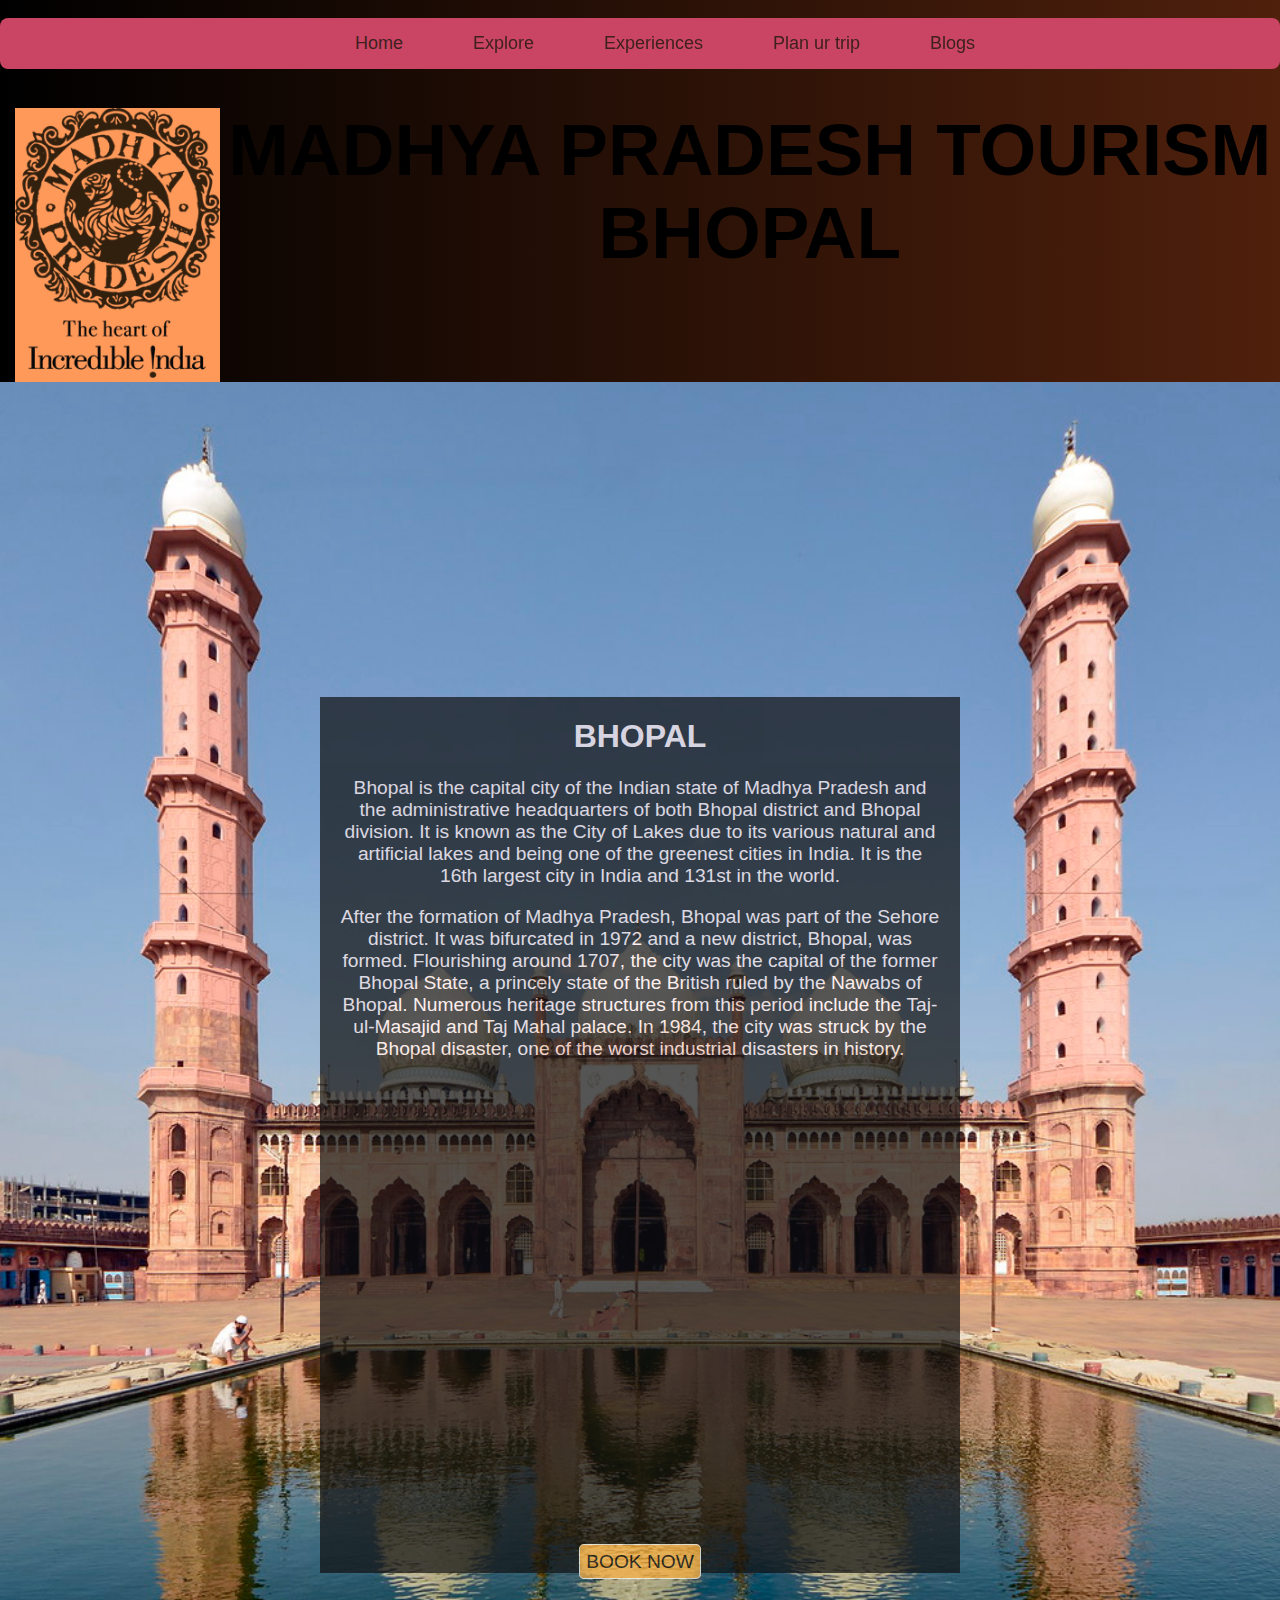
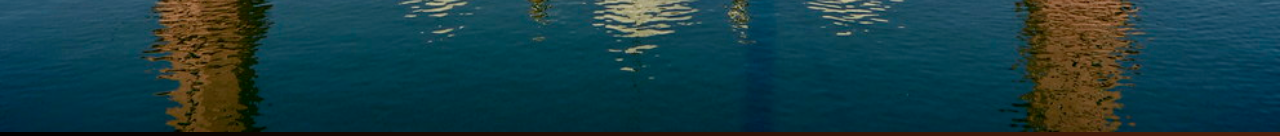
<file: bhopal.html>
<!DOCTYPE html>
<html lang="en">

<head>
    <meta charset="UTF-8">
    <meta http-equiv="X-UA-Compatible" content="IE=edge">
    <meta name="viewport" content="width=device-width, initial-scale=1.0">
    <title>Visit Bhopal</title>
    <link rel="stylesheet" href="styles.css">
    <link rel="icon" href="logo.png">
    <style media="screen">
        body {
            background-image: linear-gradient( to right, rgb(0, 0, 0), rgb(79, 32, 12));
        }
        
        .container1 {
            position: relative;
            font-family: Arial;
        }
        
        .text-block {
            position: absolute;
            bottom: 18vh;
            right: 25vw;
            background-color: rgb(15, 15, 15);
            color: rgb(255, 235, 235);
            padding-left: 20px;
            padding-right: 20px;
            opacity: 70%;
            width: 50vw;
            height: fit-content;
        }
        
        iframe {
            opacity: 100%;
        }
    </style>
</head>

<body style="text-align:center;background-color: black;"><br>
    <ul>
        <li><a href="#">Home</a></li>
        <li><a href="#">Explore</a></li>
        <li><a href="#">Experiences</a></li>
        <li><a href="#">Plan ur trip</a></li>
        <li><a href="#">Blogs</a></li>
    </ul>
    <div class="container1">
        <div id="head1" style="float: left; margin-left:1.2vw; margin-top: 10vh;"> <img src="mplogo.jpg" alt="oops" style="height: 30vh;"></div>
        <br><br><br><br><br>
        <h2 class="title">
            <span class="title-word title-word-1">MADHYA</span>
            <span class="title-word title-word-2">PRADESH</span>
            <span class="title-word title-word-3">TOURISM</span><br>
            <span class="title-word title-word-4">BHOPAL</span>
        </h2>
    </div>
    <br>
    <div class="container1">
        <img src="bhopal.jpg" style="height:150vh ;width: 100%;">
        <div class="text-block">
            <h1 style="font-family:'Trebuchet MS', 'Lucida Sans Unicode', 'Lucida Grande', 'Lucida Sans', Arial, sans-serif;">BHOPAL</h1>
            <p style="font-size: 1.5vw; font-family:'Gill Sans', 'Gill Sans MT', Calibri, 'Trebuchet MS', sans-serif">Bhopal is the capital city of the Indian state of Madhya Pradesh and the administrative headquarters of both Bhopal district and Bhopal division. It is known as the City of Lakes due to its various natural and artificial lakes and being one
                of the greenest cities in India. It is the 16th largest city in India and 131st in the world. </p>
            <p style="font-size: 1.5vw;font-family:'Gill Sans', 'Gill Sans MT', Calibri, 'Trebuchet MS', sans-serif">After the formation of Madhya Pradesh, Bhopal was part of the Sehore district. It was bifurcated in 1972 and a new district, Bhopal, was formed. Flourishing around 1707, the city was the capital of the former Bhopal State, a princely state
                of the British ruled by the Nawabs of Bhopal. Numerous heritage structures from this period include the Taj-ul-Masajid and Taj Mahal palace. In 1984, the city was struck by the Bhopal disaster, one of the worst industrial disasters in
                history.
            </p>
            <iframe src="https://www.google.com/maps/embed?pb=!1m18!1m12!1m3!1d234700.74934683295!2d77.40589145!3d23.199409700000004!2m3!1f0!2f0!3f0!3m2!1i1024!2i768!4f13.1!3m3!1m2!1s0x397c428f8fd68fbd%3A0x2155716d572d4f8!2sBhopal%2C%20Madhya%20Pradesh!5e0!3m2!1sen!2sin!4v1655926828079!5m2!1sen!2sin"
                width="600" height="450" style="border:0;" allowfullscreen="" loading="lazy" referrerpolicy="no-referrer-when-downgrade"></iframe><br><br>
            <a href="booking.html " style="font-size: 1.5vw; text-decoration: none;border: 0.1vw solid white ; color: black; background-color: rgb(253, 178, 67); padding: 1%; border-radius: 5px; ">BOOK NOW</a>

</body>

</html>
</file>
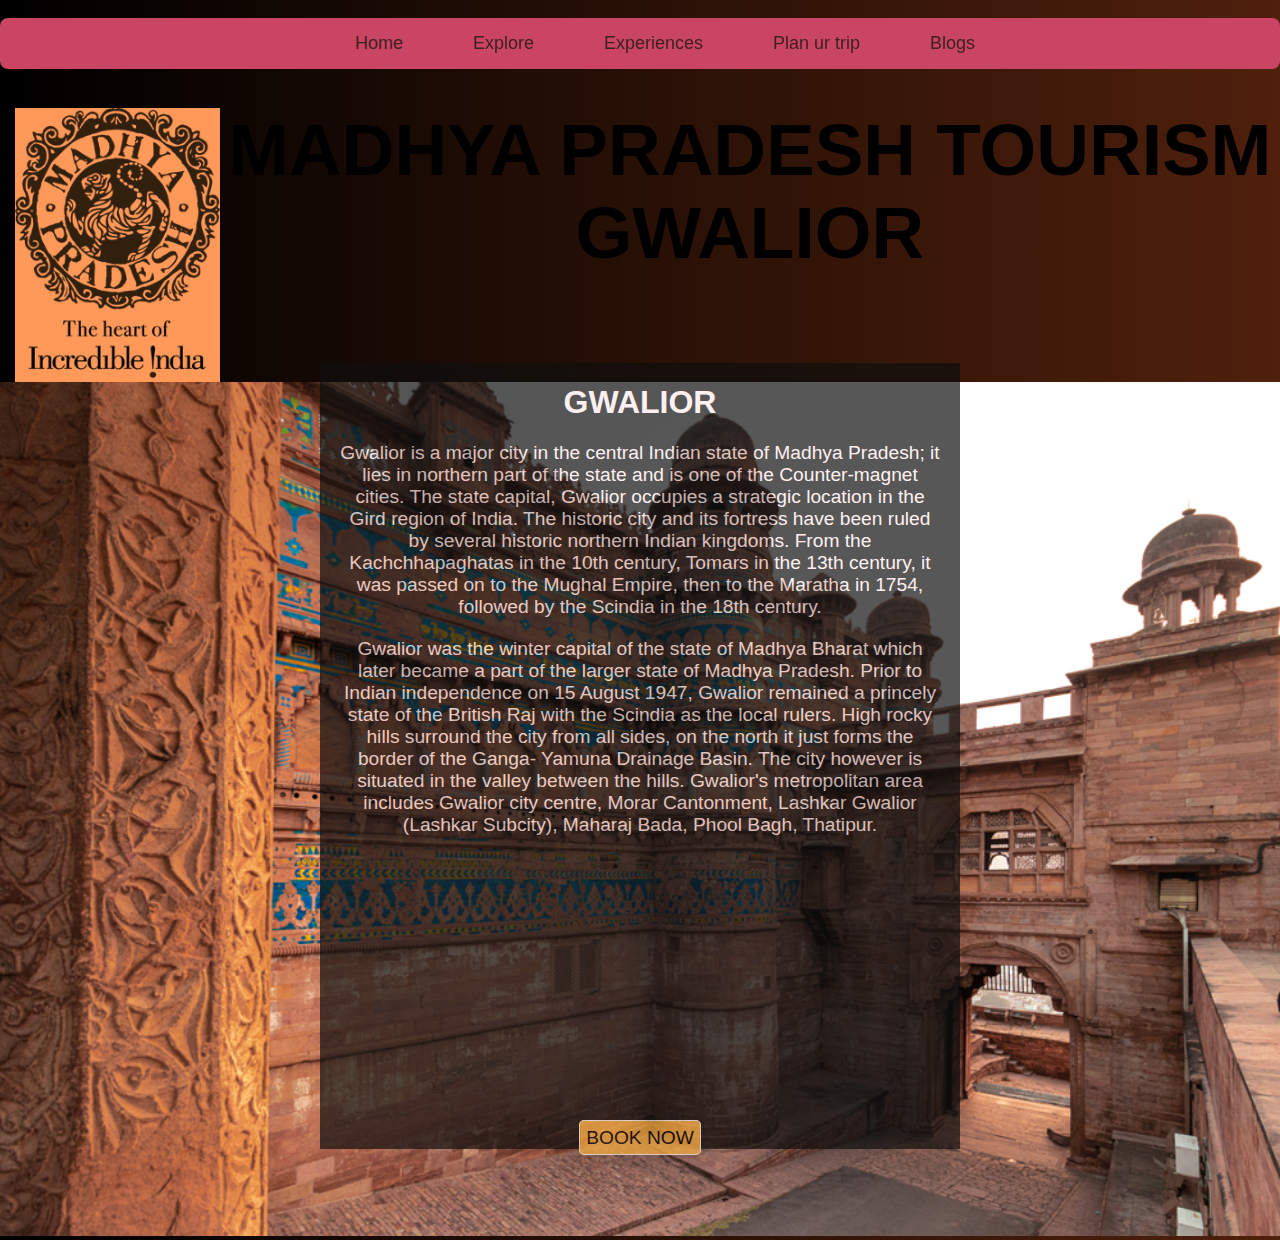
<file: gwalior.html>
<!DOCTYPE html>
<html lang="en">

<head>
    <meta charset="UTF-8">
    <meta http-equiv="X-UA-Compatible" content="IE=edge">
    <meta name="viewport" content="width=device-width, initial-scale=1.0">
    <title>Visit Gwalior</title>
    <link rel="stylesheet" href="styles.css">
    <link rel="icon" href="logo.png">
    <style media="screen">
        body {
            background-image: linear-gradient( to right, rgb(0, 0, 0), rgb(79, 32, 12));
        }
        
        .container1 {
            position: relative;
            font-family: Arial;
        }
        
        .text-block {
            position: absolute;
            bottom: 10vh;
            right: 25vw;
            background-color: rgb(15, 15, 15);
            color: rgb(255, 235, 235);
            padding-left: 20px;
            padding-right: 20px;
            opacity: 70%;
            width: 50vw;
            height: fit-content;
        }
        
        iframe {
            opacity: 100%;
        }
    </style>
</head>

<body style="text-align:center;background-color: black;"><br>
    <ul>
        <li><a href="#">Home</a></li>
        <li><a href="#">Explore</a></li>
        <li><a href="#">Experiences</a></li>
        <li><a href="#">Plan ur trip</a></li>
        <li><a href="#">Blogs</a></li>
    </ul>
    <div class="container1">
        <div id="head1" style="float: left; margin-left:1.2vw; margin-top: 10vh;"> <img src="mplogo.jpg" alt="oops" style="height: 30vh;"></div>
        <br><br><br><br><br>
        <h2 class="title">
            <span class="title-word title-word-1">MADHYA</span>
            <span class="title-word title-word-2">PRADESH</span>
            <span class="title-word title-word-3">TOURISM</span><br>
            <span class="title-word title-word-4">GWALIOR</span>
        </h2>
    </div>
    <br>
    <div class="container1">
        <img src="Gwalior 1.jpg" style="height:100% ;width: 100%;">
        <div class="text-block">
            <h1 style="font-family:'Trebuchet MS', 'Lucida Sans Unicode', 'Lucida Grande', 'Lucida Sans', Arial, sans-serif;">GWALIOR</h1>
            <p style="font-size: 1.5vw; font-family:'Gill Sans', 'Gill Sans MT', Calibri, 'Trebuchet MS', sans-serif">Gwalior is a major city in the central Indian state of Madhya Pradesh; it lies in northern part of the state and is one of the Counter-magnet cities. The state capital, Gwalior occupies a strategic location in the Gird region of India. The
                historic city and its fortress have been ruled by several historic northern Indian kingdoms. From the Kachchhapaghatas in the 10th century, Tomars in the 13th century, it was passed on to the Mughal Empire, then to the Maratha in 1754,
                followed by the Scindia in the 18th century.</p>
            <p style="font-size: 1.5vw;font-family:'Gill Sans', 'Gill Sans MT', Calibri, 'Trebuchet MS', sans-serif">Gwalior was the winter capital of the state of Madhya Bharat which later became a part of the larger state of Madhya Pradesh. Prior to Indian independence on 15 August 1947, Gwalior remained a princely state of the British Raj with the Scindia
                as the local rulers. High rocky hills surround the city from all sides, on the north it just forms the border of the Ganga- Yamuna Drainage Basin. The city however is situated in the valley between the hills. Gwalior's metropolitan area
                includes Gwalior city centre, Morar Cantonment, Lashkar Gwalior (Lashkar Subcity), Maharaj Bada, Phool Bagh, Thatipur.</p>
            <iframe src="https://www.google.com/maps/embed?pb=!1m18!1m12!1m3!1d114542.80185929636!2d78.19089894999999!3d26.21415585!2m3!1f0!2f0!3f0!3m2!1i1024!2i768!4f13.1!3m3!1m2!1s0x3976c5d1792291fb%3A0xff4fb56d65bc3adf!2sGwalior%2C%20Madhya%20Pradesh!5e0!3m2!1sen!2sin!4v1655926131152!5m2!1sen!2sin"
                width="400" height="250" style="border:0;" allowfullscreen="" loading="lazy" referrerpolicy="no-referrer-when-downgrade"></iframe><br><br>
            <a href="booking.html " style="font-size: 1.5vw; text-decoration: none;border: 0.1vw solid white ; color: black; background-color: rgb(253, 178, 67); padding: 1%; border-radius: 5px; ">BOOK NOW</a>

</body>

</html>
</file>
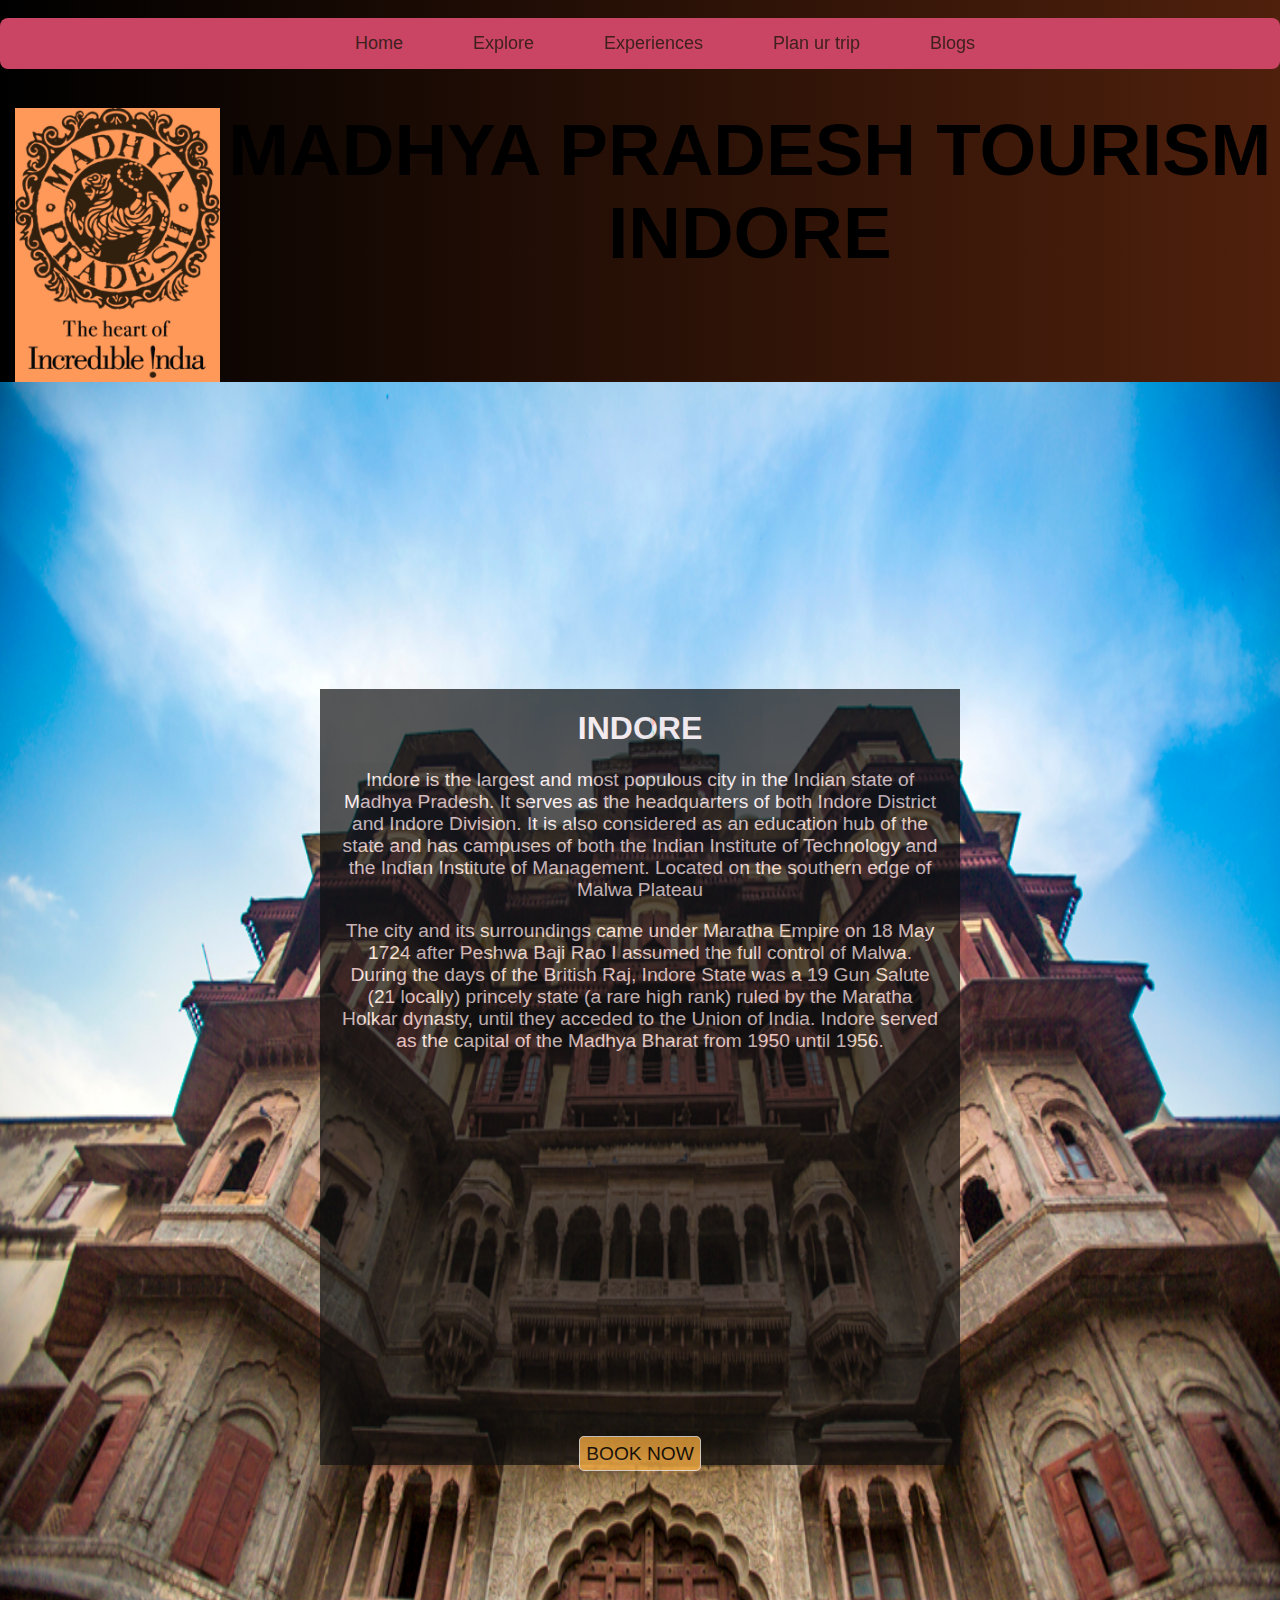
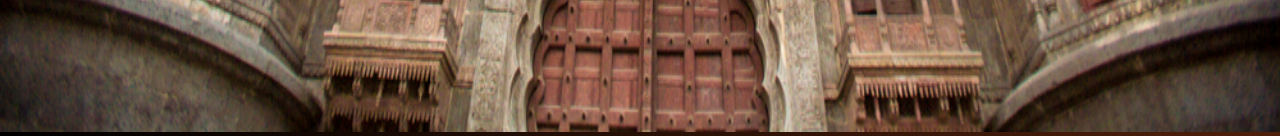
<file: indore.html>
<!DOCTYPE html>
<html lang="en">

<head>
    <meta charset="UTF-8">
    <meta http-equiv="X-UA-Compatible" content="IE=edge">
    <meta name="viewport" content="width=device-width, initial-scale=1.0">
    <title>Visit Indore</title>
    <link rel="stylesheet" href="styles.css">
    <link rel="icon" href="logo.png">
    <style media="screen">
        body {
            background-image: linear-gradient( to right, rgb(0, 0, 0), rgb(79, 32, 12));
        }
        
        .container1 {
            position: relative;
            font-family: Arial;
        }
        
        .text-block {
            position: absolute;
            bottom: 30vh;
            right: 25vw;
            background-color: rgb(15, 15, 15);
            color: rgb(255, 235, 235);
            padding-left: 20px;
            padding-right: 20px;
            opacity: 70%;
            width: 50vw;
            height: fit-content;
        }
        
        iframe {
            opacity: 100%;
        }
    </style>
</head>

<body style="text-align:center;background-color: black;"><br>
    <ul>
        <li><a href="#">Home</a></li>
        <li><a href="#">Explore</a></li>
        <li><a href="#">Experiences</a></li>
        <li><a href="#">Plan ur trip</a></li>
        <li><a href="#">Blogs</a></li>
    </ul>
    <div class="container1">
        <div id="head1" style="float: left; margin-left:1.2vw; margin-top: 10vh;"> <img src="mplogo.jpg" alt="oops" style="height: 30vh;"></div>
        <br><br><br><br><br>
        <h2 class="title">
            <span class="title-word title-word-1">MADHYA</span>
            <span class="title-word title-word-2">PRADESH</span>
            <span class="title-word title-word-3">TOURISM</span><br>
            <span class="title-word title-word-4">INDORE</span>
        </h2>
    </div>
    <br>
    <div class="container1">
        <img src="indore1.jpg" style="height:150vh ;width: 100%;">
        <div class="text-block">
            <h1 style="font-family:'Trebuchet MS', 'Lucida Sans Unicode', 'Lucida Grande', 'Lucida Sans', Arial, sans-serif;">INDORE</h1>
            <p style="font-size: 1.5vw; font-family:'Gill Sans', 'Gill Sans MT', Calibri, 'Trebuchet MS', sans-serif">Indore is the largest and most populous city in the Indian state of Madhya Pradesh. It serves as the headquarters of both Indore District and Indore Division. It is also considered as an education hub of the state and has campuses of both
                the Indian Institute of Technology and the Indian Institute of Management. Located on the southern edge of Malwa Plateau</p>
            <p style="font-size: 1.5vw;font-family:'Gill Sans', 'Gill Sans MT', Calibri, 'Trebuchet MS', sans-serif">The city and its surroundings came under Maratha Empire on 18 May 1724 after Peshwa Baji Rao I assumed the full control of Malwa. During the days of the British Raj, Indore State was a 19 Gun Salute (21 locally) princely state (a rare high
                rank) ruled by the Maratha Holkar dynasty, until they acceded to the Union of India. Indore served as the capital of the Madhya Bharat from 1950 until 1956.</p><iframe src="https://www.google.com/maps/embed?pb=!1m18!1m12!1m3!1d117763.68784092915!2d75.79380945778094!3d22.72395749651458!2m3!1f0!2f0!3f0!3m2!1i1024!2i768!4f13.1!3m3!1m2!1s0x3962fcad1b410ddb%3A0x96ec4da356240f4!2sIndore%2C%20Madhya%20Pradesh!5e0!3m2!1sen!2sin!4v1655355829906!5m2!1sen!2sin"
                width="500" height="350" style="border:0;" allowfullscreen="" loading="lazy" referrerpolicy="no-referrer-when-downgrade">
                </iframe><br><br>
            <a href="booking.html " style="font-size: 1.5vw; text-decoration: none;border: 0.1vw solid white ; color: black; background-color: rgb(253, 178, 67); padding: 1%; border-radius: 5px; ">BOOK NOW</a>

</body>

</html>
</file>
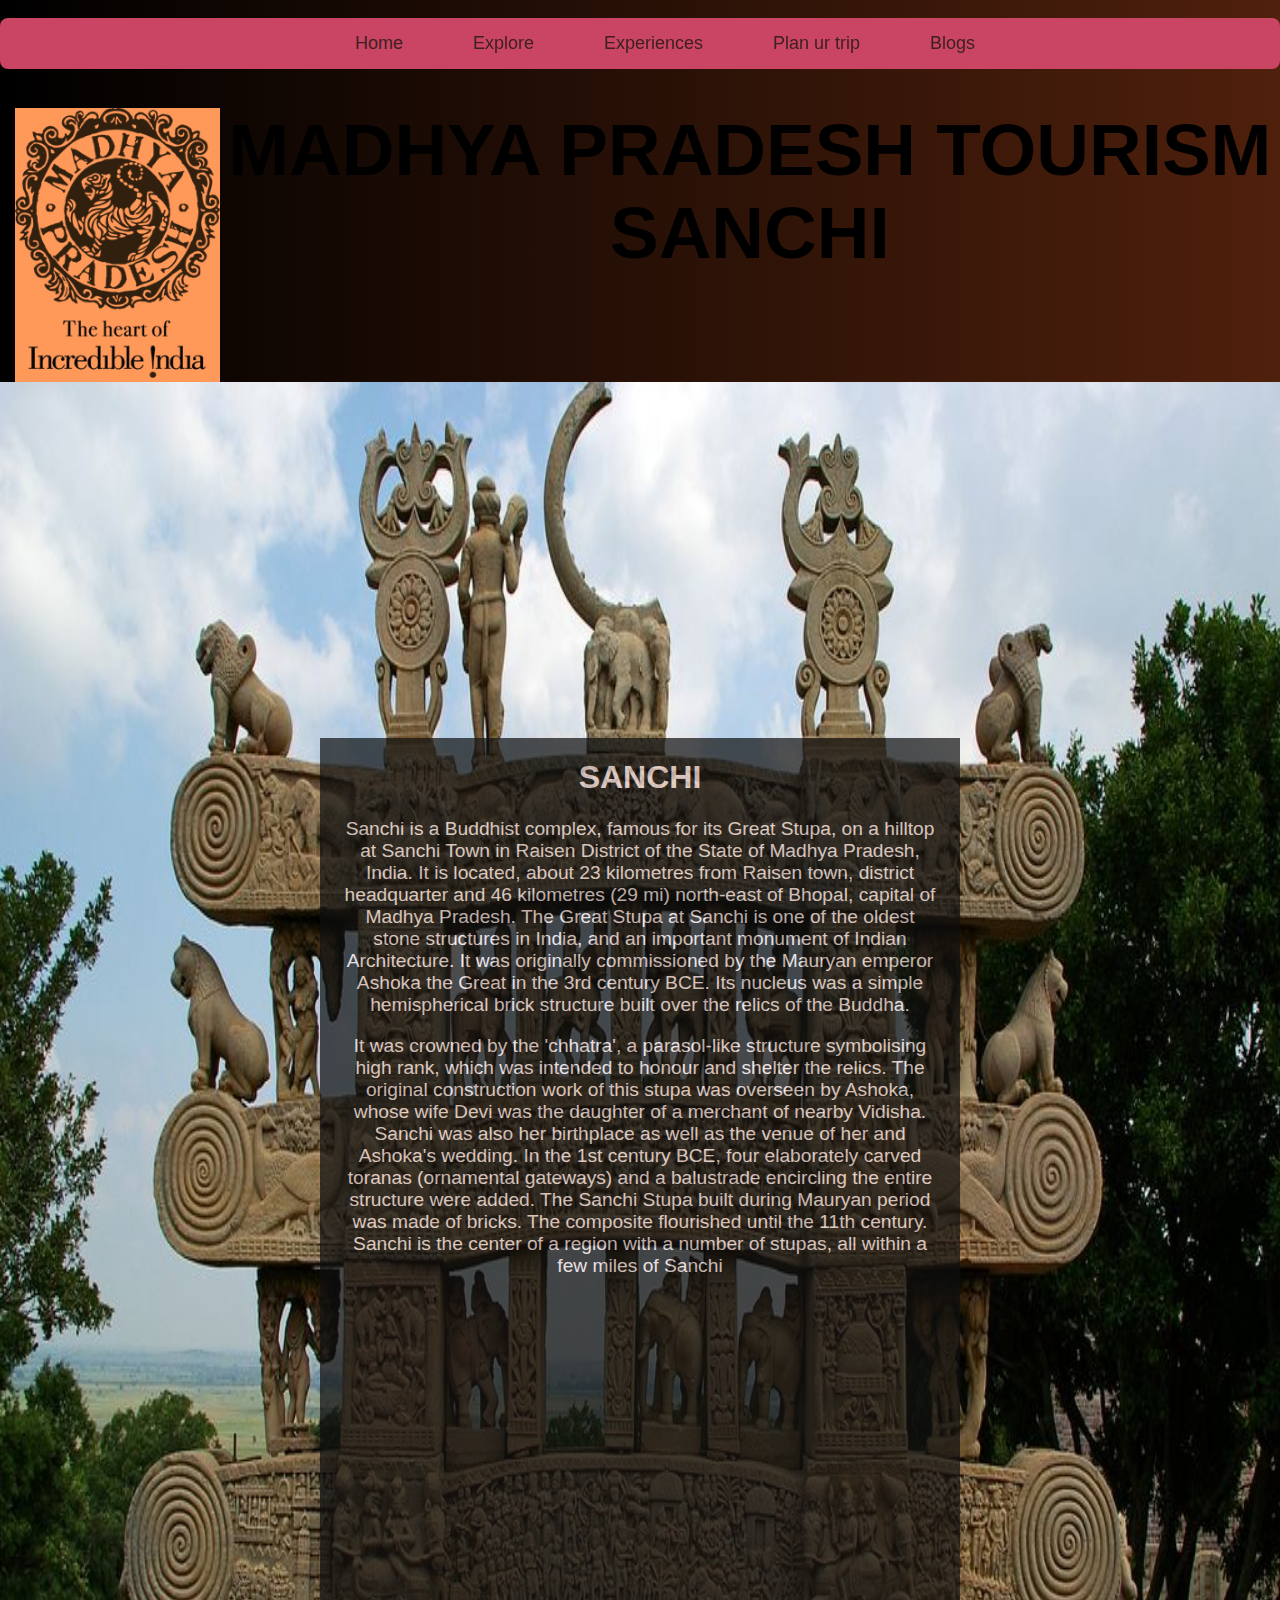
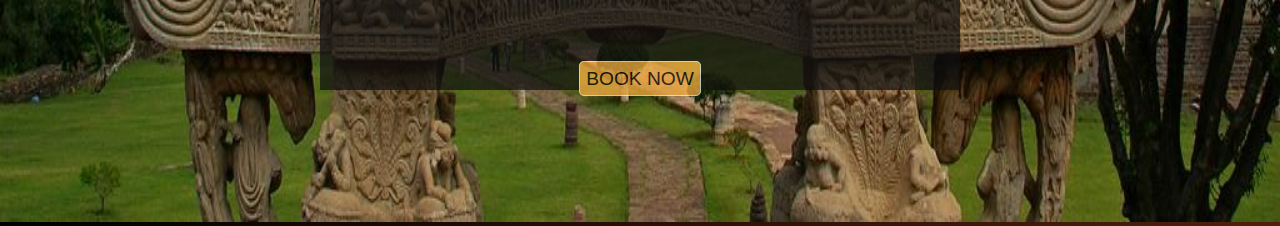
<file: sanchi.html>
<!DOCTYPE html>
<html lang="en">

<head>
    <meta charset="UTF-8">
    <meta http-equiv="X-UA-Compatible" content="IE=edge">
    <meta name="viewport" content="width=device-width, initial-scale=1.0">
    <title>Visit Sanchi</title>
    <link rel="stylesheet" href="styles.css">
    <link rel="icon" href="logo.png">
    <style media="screen">
        body {
            background-image: linear-gradient( to right, rgb(0, 0, 0), rgb(79, 32, 12));
        }
        
        .container1 {
            position: relative;
            font-family: Arial;
        }
        
        .text-block {
            position: absolute;
            bottom: 15vh;
            right: 25vw;
            background-color: rgb(15, 15, 15);
            color: rgb(255, 235, 235);
            padding-left: 20px;
            padding-right: 20px;
            opacity: 70%;
            width: 50vw;
            height: fit-content;
        }
        
        iframe {
            opacity: 100%;
        }
    </style>
</head>

<body style="text-align:center;background-color: black;"><br>
    <ul>
        <li><a href="#">Home</a></li>
        <li><a href="#">Explore</a></li>
        <li><a href="#">Experiences</a></li>
        <li><a href="#">Plan ur trip</a></li>
        <li><a href="#">Blogs</a></li>
    </ul>
    <div class="container1">
        <div id="head1" style="float: left; margin-left:1.2vw; margin-top: 10vh;"> <img src="mplogo.jpg" alt="oops" style="height: 30vh;"></div>
        <br><br><br><br><br>
        <h2 class="title">
            <span class="title-word title-word-1">MADHYA</span>
            <span class="title-word title-word-2">PRADESH</span>
            <span class="title-word title-word-3">TOURISM</span><br>
            <span class="title-word title-word-4">SANCHI</span>
        </h2>
    </div>
    <br>
    <div class="container1">
        <img src="sanchi1.jpg" style="height:160vh ;width: 100%;">
        <div class="text-block">
            <h1 style="font-family:'Trebuchet MS', 'Lucida Sans Unicode', 'Lucida Grande', 'Lucida Sans', Arial, sans-serif;">SANCHI</h1>
            <p style="font-size: 1.5vw; font-family:'Gill Sans', 'Gill Sans MT', Calibri, 'Trebuchet MS', sans-serif">Sanchi is a Buddhist complex, famous for its Great Stupa, on a hilltop at Sanchi Town in Raisen District of the State of Madhya Pradesh, India. It is located, about 23 kilometres from Raisen town, district headquarter and 46 kilometres (29
                mi) north-east of Bhopal, capital of Madhya Pradesh. The Great Stupa at Sanchi is one of the oldest stone structures in India, and an important monument of Indian Architecture. It was originally commissioned by the Mauryan emperor Ashoka
                the Great in the 3rd century BCE. Its nucleus was a simple hemispherical brick structure built over the relics of the Buddha.</p>
            <p style="font-size: 1.5vw;font-family:'Gill Sans', 'Gill Sans MT', Calibri, 'Trebuchet MS', sans-serif">It was crowned by the 'chhatra', a parasol-like structure symbolising high rank, which was intended to honour and shelter the relics. The original construction work of this stupa was overseen by Ashoka, whose wife Devi was the daughter of
                a merchant of nearby Vidisha. Sanchi was also her birthplace as well as the venue of her and Ashoka's wedding. In the 1st century BCE, four elaborately carved toranas (ornamental gateways) and a balustrade encircling the entire structure
                were added. The Sanchi Stupa built during Mauryan period was made of bricks. The composite flourished until the 11th century. Sanchi is the center of a region with a number of stupas, all within a few miles of Sanchi</p>
            <iframe src="https://www.google.com/maps/embed?pb=!1m18!1m12!1m3!1d14637.543695705519!2d77.74078195!3d23.482605050000004!2m3!1f0!2f0!3f0!3m2!1i1024!2i768!4f13.1!3m3!1m2!1s0x397c0feedf9fa67d%3A0xfc8b5872bb70993b!2sSanchi%2C%20Madhya%20Pradesh%20464661!5e0!3m2!1sen!2sin!4v1655927277843!5m2!1sen!2sin"
                width="400" height="350" style="border:0;" allowfullscreen="" loading="lazy" referrerpolicy="no-referrer-when-downgrade"></iframe><br><br>
            <a href="booking.html " style="font-size: 1.5vw; text-decoration: none;border: 0.1vw solid white ; color: black; background-color: rgb(253, 178, 67); padding: 1%; border-radius: 5px; ">BOOK NOW</a>

</body>

</html>
</file>
<file: styles.css>
@media screen and (min-width: 300px) {
        #head1 {
            width: fit-content;
            height: fit-content;
            background-color: rgb(255, 153, 90);
            animation: 4s example infinite, 4s anim-lineUp ease-in-out;
            animation-play-state: running;
            scroll-behavior: smooth;
        }
        @keyframes anim-lineUp {
            0% {
                opacity: 0;
                transform: translateY(80%);
            }
            20% {
                opacity: 0;
            }
            50% {
                opacity: 1;
                transform: translateY(0%);
            }
            100% {
                opacity: 1;
                transform: translateY(0%);
            }
        }
        @keyframes example {
            from {
                background-color: rgb(255, 153, 90);
            }
            to {
                background-color: rgb(148, 41, 66);
            }
        }
        html,
        body {
            margin: 0;
            padding: 0;
            overflow: visible;
        }
        .text1::before {
            transform: scaleX(0);
            transform-origin: bottom right;
        }
        .text1:hover::before {
            transform: scaleX(1);
            transform-origin: bottom left;
        }
        .text1::before {
            content: " ";
            display: block;
            position: absolute;
            top: 0;
            right: 0;
            bottom: 0;
            left: 0;
            inset: 0 0 0 0;
            background: rgb(208, 255, 173);
            z-index: -1;
            transition: transform 0.5s ease;
        }
        .text1 {
            position: relative;
            font-size: 1.4vw;
            margin-left: 5vw;
            margin-right: 10vw;
            color: rgb(196, 161, 56);
        }
        .Desc {
            min-block-size: 100%;
            min-inline-size: 100%;
            margin: 0;
            box-sizing: border-box;
            display: grid;
            place-content: center;
            font-family: system-ui, sans-serif;
        }
        @media (orientation: landscape) {
            .Desc {
                grid-auto-flow: column;
            }
        }
        .text2::before {
            transform: scaleX(0);
            transform-origin: bottom right;
        }
        .text2:hover::before {
            transform: scaleX(1);
            transform-origin: bottom left;
        }
        .text2::before {
            content: " ";
            display: block;
            position: absolute;
            top: 0;
            right: 0;
            bottom: 0;
            left: 0;
            inset: 0 0 0 0;
            background: rgb(188, 183, 255);
            z-index: -1;
            transition: transform 0.5s ease;
        }
        .text2 {
            position: relative;
            font-size: 1.4vw;
            margin-left: 5vw;
            margin-right: 10vw;
        }
        .Desc {
            min-block-size: 100%;
            min-inline-size: 100%;
            box-sizing: border-box;
            display: grid;
            place-content: center;
            font-family: system-ui, sans-serif;
        }
        @media (orientation: landscape) {
            .Desc {
                grid-auto-flow: column;
            }
        }
        .title-word {
            animation: color-animation 5s linear infinite;
        }
        .title-word-1 {
            --color-1: #ce835b;
            --color-2: #3D8DAE;
            --color-3: #a0ffa0;
        }
        .title-word-2 {
            --color-1: #DBAD4A;
            --color-2: #ACCFCB;
            --color-3: #4eb0b7;
        }
        .title-word-3 {
            --color-1: #ACCFCB;
            --color-2: #a0ffa0;
            --color-3: #d8fe79;
        }
        .title-word-4 {
            --color-1: #3D8DAE;
            --color-2: #89df53;
            --color-3: #a0ffa0;
        }
        @keyframes color-animation {
            0% {
                color: var(--color-1)
            }
            32% {
                color: var(--color-1)
            }
            33% {
                color: var(--color-2)
            }
            65% {
                color: var(--color-2)
            }
            66% {
                color: var(--color-3)
            }
            99% {
                color: var(--color-3)
            }
            100% {
                color: var(--color-1)
            }
        }
        .container1 {
            display: grid;
            /* place-items: center;
        text-align: center; */
            height: 50vh;
            margin-top: 6vh;
            display: inline;
            overflow-x: hidden;
        }
        .title {
            font-family: "Montserrat", sans-serif;
            font-size: 5.7vw;
            text-transform: uppercase;
            font-weight: 700;
            margin-top: 0;
            overflow-x: hidden;
        }
        ul {
            background: rgb(202, 68, 99);
            display: table;
            /* margin: 80px auto; */
            /* padding: 10px 20px; */
            border-radius: 8px;
            width: 100%;
            position: fixed;
            z-index: 1;
            margin-top: 0;
            padding: 0;
        }
        ul li {
            list-style: none;
            display: inline-block;
            margin-left: 50px;
        }
        ul li a {
            font-family: arial;
            color: #3e211f;
            text-decoration: none;
            position: relative;
            padding: 15px 10px;
            font-size: 18px;
            display: block;
        }
        ul li a+a {
            margin-left: 16px;
        }
        ul li a::after {
            content: '';
            position: absolute;
            left: 0px;
            bottom: 0px;
            width: 100%;
            height: 4px;
            background-color: #FEFEFE;
            transform-origin: bottom right;
            transition: transform 0.5s ease;
            transform: scaleX(0);
        }
        ul a:hover::after {
            transform-origin: bottom left;
            transform: scaleX(1);
        }
        h6,
        p {
            font-family: sans-serif;
        }
        .c-heroImageGrid {
            position: relative;
            overflow: hidden;
            height: 100vh;
            background: #fff;
            margin-bottom: 60px;
            width: 100%;
            overflow-x: hidden;
            animation: 6s anim-lineUp ease-in-out;
        }
        .c-heroImageGrid .container {
            display: flex;
            align-items: flex-end;
            position: absolute;
            top: -20vw;
            left: -8vw;
            transform: rotateZ(45deg);
            height: 100vw;
            width: 107vw;
        }
        .c-heroImageGrid .container .column {
            overflow: hidden;
            position: relative;
        }
        .c-heroImageGrid .container .column:nth-of-type(1) {
            border-right: 8px solid white;
            width: 25%;
            height: 66vw;
        }
        .c-heroImageGrid .container .column:nth-of-type(1):hover {
            opacity: 0.75;
            cursor: pointer;
        }
        .c-heroImageGrid .container .column:nth-of-type(1):before {
            position: absolute;
            top: 8.4vw;
            left: 8.1vw;
            background-repeat: no-repeat;
            background-size: cover;
            transform: rotateZ(-45deg);
            content: "";
            width: 37vw;
            height: 38vw;
            background-image: url("mp1.jpg");
        }
        .c-heroImageGrid .container .column:nth-of-type(2) {
            display: flex;
            flex-direction: column-reverse;
            width: 75%;
            height: 109.1vw;
        }
        .c-heroImageGrid .container .column:nth-of-type(2) .row {
            border-top: 8px solid #fff;
        }
        .c-heroImageGrid .container .column:nth-of-type(2) .row:nth-of-type(1) {
            position: relative;
            overflow: hidden;
            height: 50vw;
        }
        .c-heroImageGrid .container .column:nth-of-type(2) .row:nth-of-type(1):hover {
            opacity: 0.75;
            cursor: pointer;
        }
        .c-heroImageGrid .container .column:nth-of-type(2) .row:nth-of-type(1):before {
            position: absolute;
            top: -10.1vw;
            left: -14.3vw;
            background-repeat: no-repeat;
            background-size: cover;
            transform: rotateZ(-45deg);
            content: "";
            width: 65vw;
            height: 39vw;
            background-image: url("mp4.jpg");
        }
        .c-heroImageGrid .container .column:nth-of-type(2) .row:nth-of-type(2) {
            display: flex;
            height: 40.5vw;
        }
        .c-heroImageGrid .container .column:nth-of-type(2) .row:nth-of-type(3) {
            border-top: none;
        }
        .c-heroImageGrid .container .column:nth-of-type(2) .row:nth-of-type(2) div:nth-of-type(1) {
            overflow: hidden;
            width: 30%;
            background-color: #8B8B8A;
        }
        .c-heroImageGrid .container .column:nth-of-type(2) .row:nth-of-type(2) div:nth-of-type(1) .text {
            width: 100%;
            height: 100%;
            overflow: visible;
            transform: rotateZ(-45deg);
            position: relative;
        }
        .c-heroImageGrid .container .column:nth-of-type(2) .row:nth-of-type(2) div:nth-of-type(1) .text h6 {
            position: absolute;
            color: #fff;
            text-transform: uppercase;
            font-weight: bold;
            font-size: 1.35vw;
            width: 20vw;
            top: 16vw;
            left: 7vw;
            line-height: 1.55vw;
        }
        .c-heroImageGrid .container .column:nth-of-type(2) .row:nth-of-type(2) div:nth-of-type(1) .text p {
            text-align: right;
            position: absolute;
            color: #fff;
            font-size: 0.9vw;
            width: 18vw;
            top: 23.5vw;
            left: -3.5vw;
        }
        .c-heroImageGrid .container .column:nth-of-type(2) .row:nth-of-type(2) div:nth-of-type(2) {
            position: relative;
            width: 70%;
            border-left: 8px solid white;
            overflow: hidden;
        }
        .c-heroImageGrid .container .column:nth-of-type(2) .row:nth-of-type(2) div:nth-of-type(2):hover {
            opacity: 0.75;
            cursor: pointer;
        }
        .c-heroImageGrid .container .column:nth-of-type(2) .row:nth-of-type(2) div:nth-of-type(2):before {
            position: absolute;
            top: 0;
            left: -40vw;
            width: 110.1vw;
            height: 110vw;
            background-repeat: no-repeat;
            background-size: cover;
            transform: rotateZ(-45deg);
            content: "";
            background-image: url(mp3.jpg);
        }
        .c-heroImageGrid .container .column:nth-of-type(2) .row:nth-of-type(3) {
            position: relative;
            height: 18.6vw;
            overflow: hidden;
        }
        .c-heroImageGrid .container .column:nth-of-type(2) .row:nth-of-type(3):hover {
            opacity: 0.75;
            cursor: pointer;
        }
        .c-heroImageGrid .container .column:nth-of-type(2) .row:nth-of-type(3):before {
            position: absolute;
            top: 7.5vw;
            left: 25vw;
            width: 33vw;
            height: 27vw;
            background-repeat: no-repeat;
            background-size: cover;
            transform: rotateZ(-45deg);
            content: "";
            background-image: url("mp2.jpg");
        }
        * {
            box-sizing: border-box;
        }
        body {
            font-family: Arial, Helvetica, sans-serif;
        }
        /* Float four columns side by side */
        .column {
            float: left;
            width: 25%;
            padding: 5px 50px;
        }
        /* Remove extra left and right margins, due to padding */
        .row {
            margin: 0 -5px;
        }
        /* Clear floats after the columns */
        .row:after {
            content: "";
            display: table;
            clear: both;
        }
        /* Responsive columns */
        @media screen and (max-width: 600px) {
            .column {
                width: 100%;
                display: block;
                margin-bottom: 20px;
            }
        }
        /* Style the counter cards */
        .card {
            /* box-shadow: 0 4px 8px 0 rgba(0, 0, 0, 0.2); */
            padding-top: 1vh;
            text-align: center;
            background-color: rgb(159, 45, 71);
            height: 55.4vh;
            animation: 10s anim-lineUp ease-in-out;
            width: 18.3vw;
        }
        .zoom {
            padding-left: 29px;
            padding-right: 51px;
            padding-top: 20px;
            /* Animation */
            width: 20vw;
            height: 15vh;
            margin: 0 auto;
            transition: transform 0.5s;
            position: relative;
        }
        .zoom:hover {
            transform: scale(1.2, 1.2);
            /* (150% zoom - Note: if the zoom is too large, it will go outside of the viewport) */
        }
    }
</file>
